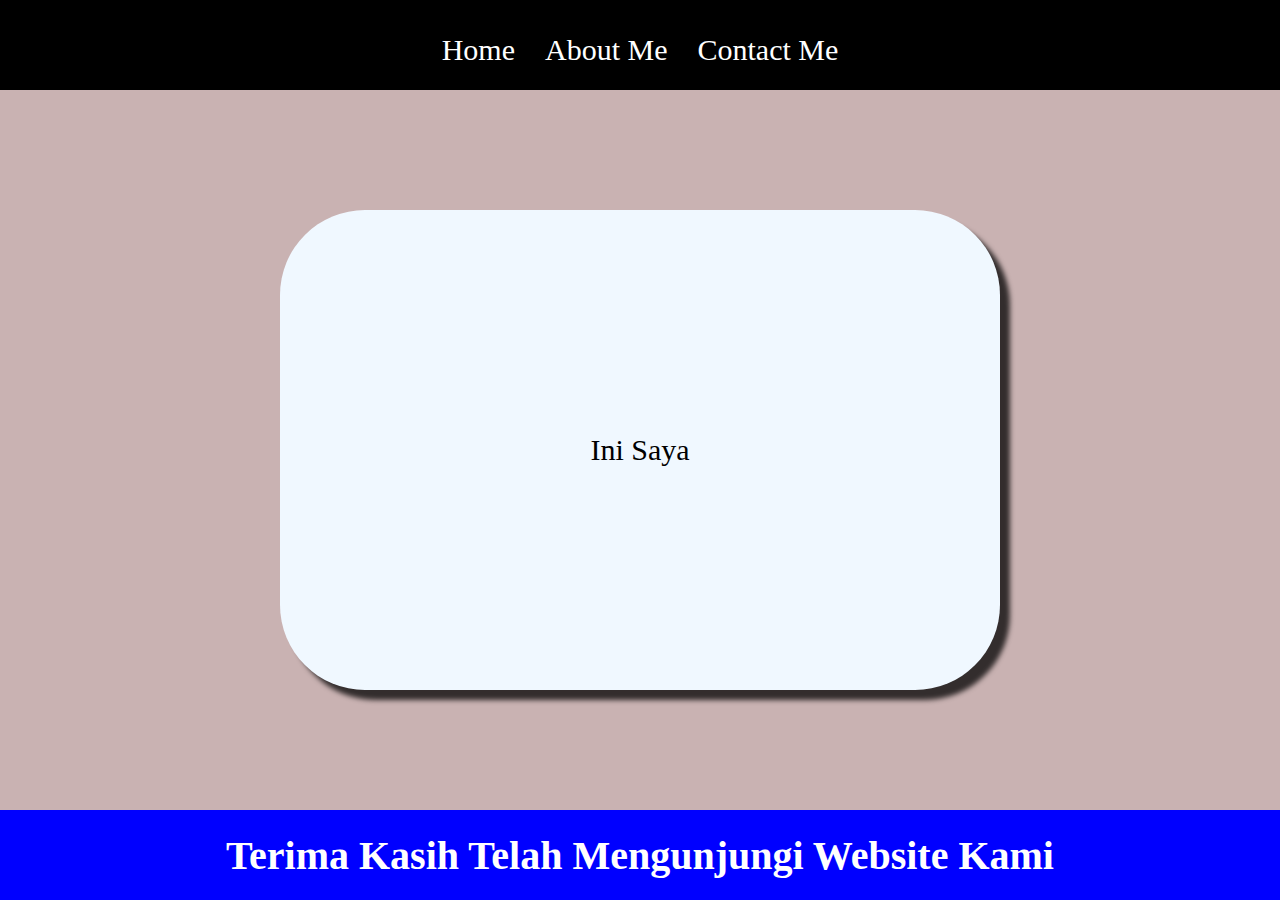
<file: about.html>
<html> 
    <head>
    <title>about Me</title>
    <link rel="stylesheet" href="style.css" />
   </head> 
   <body>
    <div class="container">
        <!-- Navigation Bar -->
        <div class="div-navbar">
            <ul class="ul-navbar">
                <li class="li-class">
                    <a href="index.html" class="a-navbar">Home</a>
                </li>
                <li class="li-class">
                    <a href="about.html" class="a-navbar">About Me</a>
                </li>
                <li class="li-class">
                    <a href="contact.html" class="a-navbar">Contact Me</a>
                </li>
            </ul>
        </div>
        <!-- Navigation Bar End -->

        <!-- Content 1 -->
        <div class="konten">
            <a href="https://youtube.com/shorts/8JHDiG39tSI?si=7fp7QLO9rhSmYpbf" class="a-konten">
                <p>Ini Saya</p>
            </a>
            
        </div>
        <!-- Content 1 End -->

        <!-- Footer -->
        <div class="div-footer">
            <h1 class="h1-footer">Terima Kasih Telah Mengunjungi Website Kami</h1>
        </div>
        <!-- Footer End -->
    </div>
   </body>
</html>
</file>
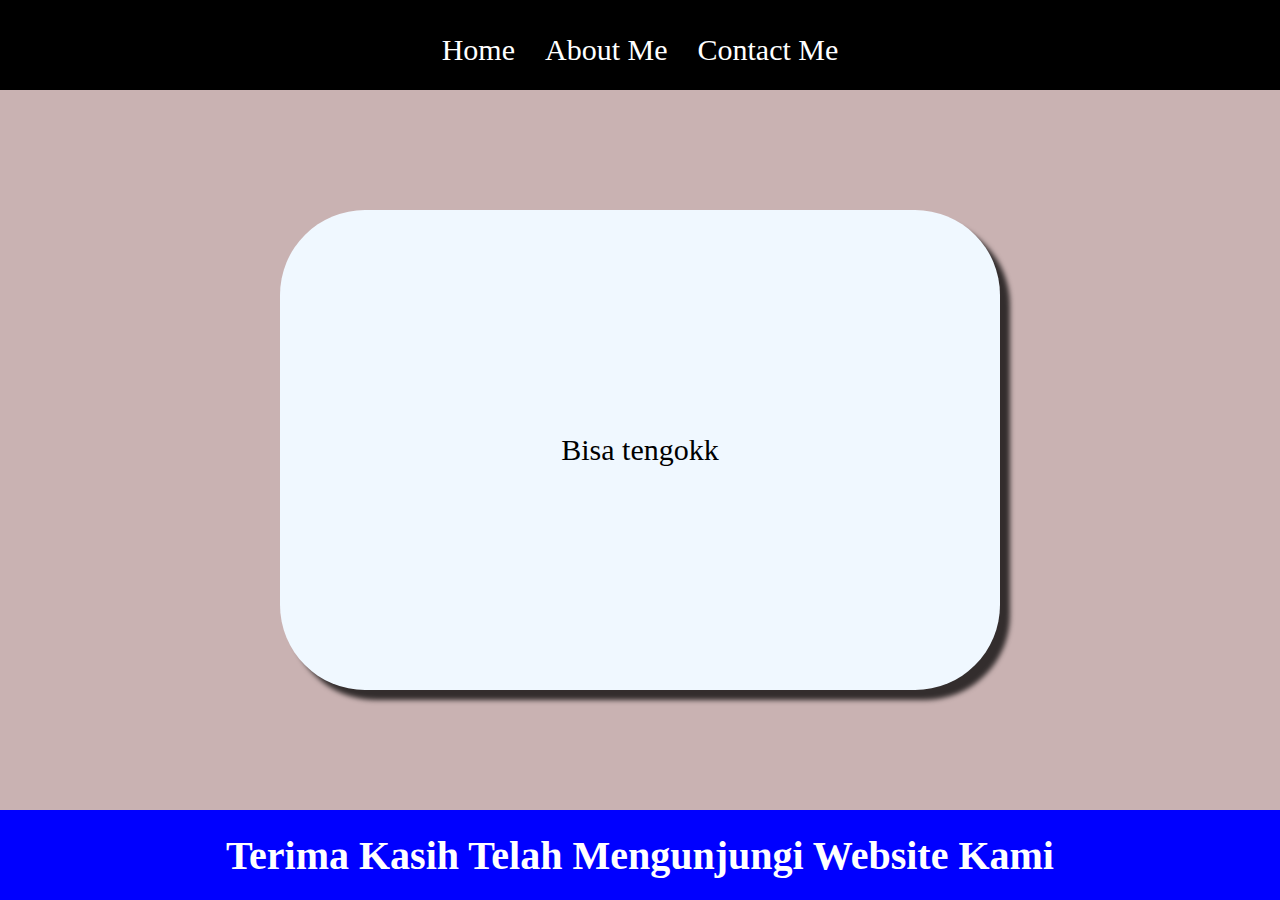
<file: contact.html>
<html> 
    <head>
    <title>contect me</title>
    <link rel="stylesheet" href="style.css" />
   </head> 
   <body>
    <div class="container">
        <!-- Navigation Bar -->
        <div class="div-navbar">
            <ul class="ul-navbar">
                <li class="li-class">
                    <a href="index.html" class="a-navbar">Home</a>
                </li>
                <li class="li-class">
                    <a href="about.html" class="a-navbar">About Me</a>
                </li>
                <li class="li-class">
                    <a href="contact.html" class="a-navbar">Contact Me</a>
                </li>
            </ul>
        </div>
        <!-- Navigation Bar End -->

        <!-- Content 1 -->
        <div class="konten">
            <a href="https://youtu.be/x_5uWL8esbM?si=oOt9vAJRtfSR4r2y" class="a-konten">
                <p>Bisa tengokk</p>
            </a>
            
        </div>
        <!-- Content 1 End -->

        <!-- Footer -->
        <div class="div-footer">
            <h1 class="h1-footer">Terima Kasih Telah Mengunjungi Website Kami</h1>
        </div>
        <!-- Footer End -->
    </div>
   </body>
</html>
</file>
<file: style.css>
*,
html{
    margin: 0;
    padding: 0;
}

.container{
    
    
}

.div-navbar{
    background-color: black;
    width: 100%;
    height: 10vh;
    font-weight: 900px;
    
    
}

ul{
    display: flex;
    height: 100px;
    justify-content: center;
    align-items: center;
}

.a-navbar{
    color: white;
    text-decoration: none;
}

.konten{
    background-color: rgb(201, 178, 178);
    display: flex;
    justify-content: center;
    align-items: center;
    height: 80vh;
}

.img-konten{
    width: 50%;
    height: 50%;
}

.a-konten{
    width: 720px;
    height: 480px;
    background-color: aliceblue;
    color: black;
    text-decoration: none;
    display: flex;
    flex-direction: column;
    justify-content: space-evenly;
    align-items: center;
    font-size: 30px;
    border-radius: 85px;
    box-shadow: 10px 10px 5px 0px rgba(0,0,0,0.75);
    -webkit-box-shadow: 10px 10px 5px 0px rgba(0,0,0,0.75);
    -moz-box-shadow: 10px 10px 5px 0px rgba(0,0,0,0.75) ;
}

.li-class{
    list-style-type: none;
    padding: 10px;
    color: white;
    margin: 5px;
    font-size: 30px;
}

.li-class:hover {
    background-color: tomato;
    transition: .2s ease-in-out;
    border-radius: 8px;
}

.div-footer{
    height: 10vh;
    background-color: blue;
    display: flex;
    justify-content: center;
    align-items: center;
    

}

.h1-footer{
    font-size: 40px;
    color: white;
}
</file>
